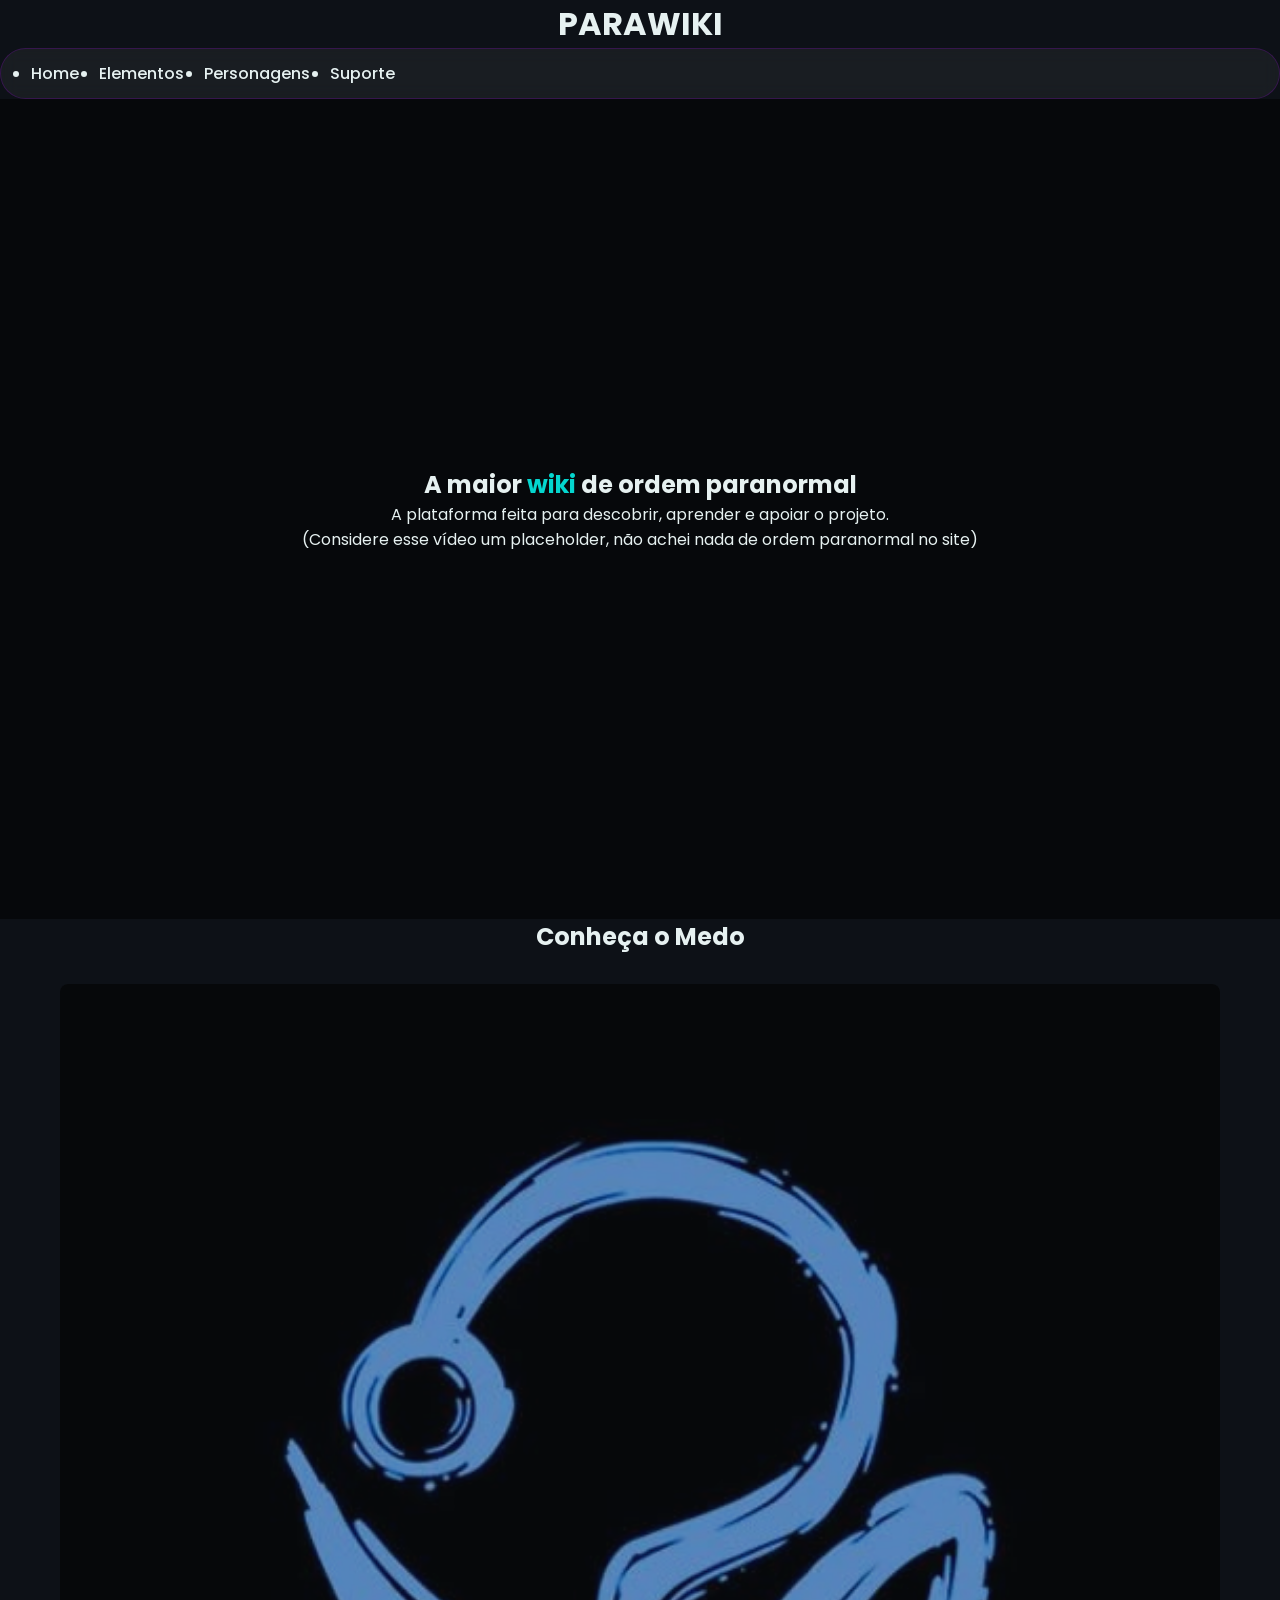
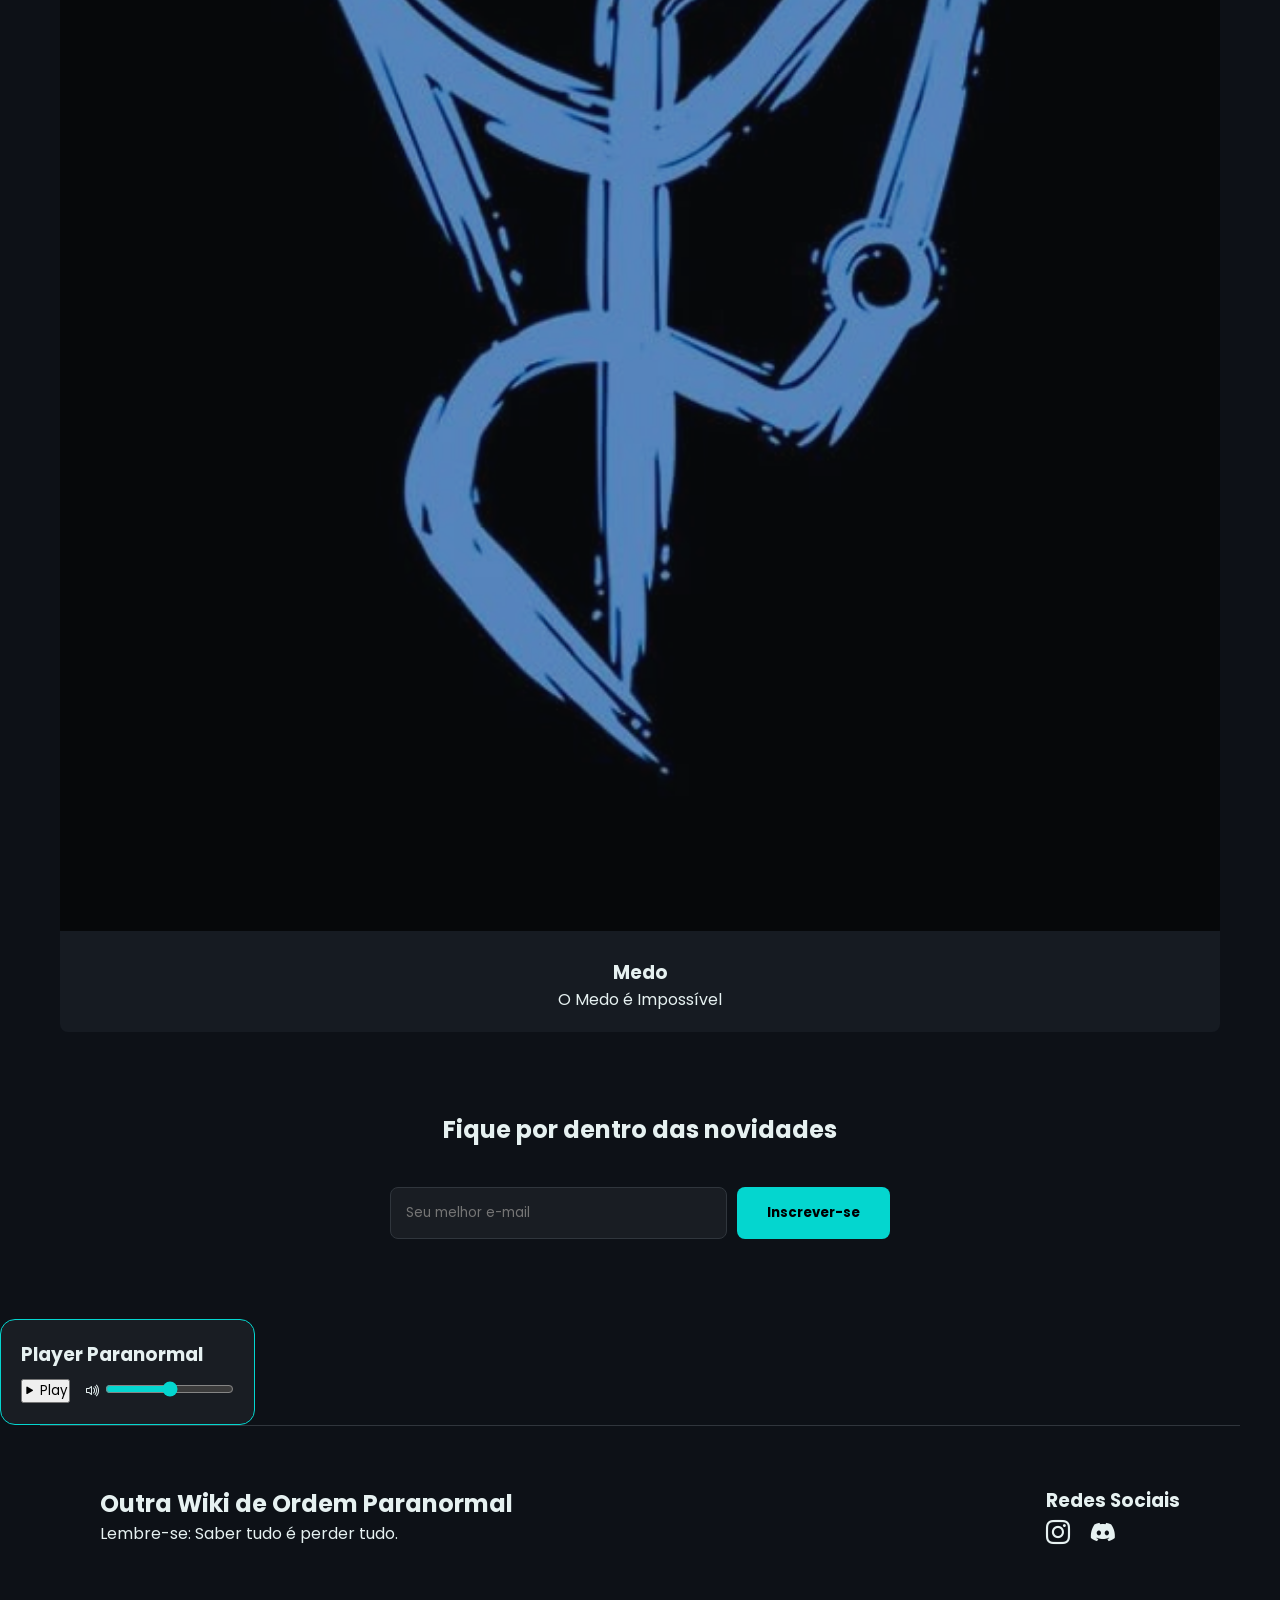
<file: index.html>
<!doctype html>
<html lang="en">
  <head>
    <meta charset="UTF-8" />
    <meta name="viewport" content="width=device-width, initial-scale=1.0" />
    <title>ParaWiki</title>
    <link
      href="https://fonts.googleapis.com/css2?family=Poppins:wght300;400;700&display=swap"
      rel="stylesheet"
    />
    <link
      rel="stylesheet"
      href="https://cdn.jsdelivr.net/npm/bootstrap-icons@1.11.3/font/bootstrap-icons.min.css"
    />
    <link rel="stylesheet" href="style.css" />
  </head>
  <body>
    <header class="header-page">
      <div class="container-header-container">
        <h1>PARAWIKI</h1>
        <nav>
          <ul class="header-menu">
            <li><a href="index.html" class="item-menu">Home</a></li>
            <li>
              <a href="subpaginas/elementos.html" class="item-menu"
                >Elementos</a
              >
            </li>
            <li>
              <a href="subpaginas/personagens.html" class="item-menu"
                >Personagens</a
              >
            </li>
            <li>
              <a href="subpaginas/suporte.html" class="item-menu">Suporte</a>
            </li>
          </ul>
        </nav>
      </div>
    </header>
    <section class="hero">
      <div class="container">
        <h2>
          A maior <span style="color: var(--primary)">wiki</span> de ordem
          paranormal
        </h2>
        <p>A plataforma feita para descobrir, aprender e apoiar o projeto.</p>
        <p>
          (Considere esse vídeo um placeholder, não achei nada de ordem
          paranormal no site)
        </p>
      </div>
      <video class="video" autoplay muted loop playsinline>
        <source src="videos/0qDm4g.mp4" type="video/mp4" />
      </video>
    </section>
    <section class="games" id="games">
      <div class="container">
        <h2 style="margin-bottom: 30px">Conheça o Medo</h2>
        <div class="grid-cards">
          <a href="#" class="card">
            <img
              src="imagens/e9cc8c925353b5042737a44a330e4ce2.jpg"
              alt="Símbolo do Medo"
            />
            <div class="card-game-info">
              <h3>Medo</h3>
              <p>O Medo é Impossível</p>
            </div>
          </a>
        </div>
      </div>
    </section>
    <section class="newsletter">
      <div class="container" style="text-align: center; padding: 80px 0">
        <h2>Fique por dentro das novidades</h2>
        <form class="newsletter-form" id="form-newsletter">
          <input
            type="email"
            id="email-input"
            placeholder="Seu melhor e-mail"
            required
          />
          <button type="submit">Inscrever-se</button>
        </form>
      </div>
    </section>
    <section class="audio-player">
      <h3>Player Paranormal</h3>
      <audio id="bg-music" loop>
        <source src="musicas/11 Tema de Verissimo.mp3" type="audio/mpeg" />
        Seu navegador não suporta áudio.
      </audio>

      <div class="controls">
        <button id="play-pause"><i class="bi bi-play-fill"></i> Play</button>

        <div class="volume-container">
          <i class="bi bi-volume-up"></i>
          <input
            type="range"
            id="volume-slider"
            min="0"
            max="1"
            step="0.01"
            value="0.5"
          />
        </div>
      </div>
    </section>
    <script src="script.js"></script>
  </body>
  <footer class="footer">
    <div
      class="container"
      style="
        display: flex;
        justify-content: space-between;
        padding: 60px;
        border-top: 1px solid #30363d;
      "
    >
      <div class="footer-brand">
        <h2>Outra Wiki de Ordem Paranormal</h2>
        <p>Lembre-se: Saber tudo é perder tudo.</p>
      </div>
      <div class="footer-social">
        <h3>Redes Sociais</h3>
        <p>
          <!-- Link para o Instagram -->
          <a
            href="https://www.instagram.com/andre_rmls"
            target="_blank"
            style="color: inherit; text-decoration: none"
          >
            <i class="bi bi-instagram"></i>
          </a>

          <!-- Link para o Discord (Corrigido o erro de bi-bi) -->
          <a
            href="https://discord.gg/gYyb4YWXG"
            target="_blank"
            style="color: inherit; text-decoration: none; margin-left: 15px"
          >
            <i class="bi bi-discord"></i>
          </a>
        </p>
      </div>
    </div>
  </footer>
</html>
</file>
<file: style.css>
:root {
  --primary: #04d6cf;
  --dark-bg: #0d1117;
  --light-text: #e6f1f1;
}

* {
  margin: 0;
  padding: 0;
  box-sizing: border-box;
  font-family: "Poppins", sans-serif;
}

body {
  background-color: var(--dark-bg);
  color: var(--light-text);
  overflow-x: hidden;
}

.container {
  max-width: 1200px;
  margin: 0 auto;
  padding: 0 20px;
}

.header-container {
  height: 80px;
  display: flex;
  align-items: center;
  justify-content: space-between;
}

.header-menu {
  display: flex;
  gap: 20px;
  padding: 12px 30px;
  background: rgba(255, 255, 255, 0.05);
  backdrop-filter: blur(8px);
  border-radius: 40px;
  border: 1px solid rgba(174, 0, 255, 0.2);
}

.item-menu {
  color: var(--light-text);
  text-decoration: none;
  font-weight: 500;
  transition: 0.3s;
}
.item-menu:hover {
  color: var(--primary);
}

.hero {
  height: calc(100vh - 80px);
  display: flex;
  align-items: center;
  text-align: center;
  position: relative;
}

.hero::before {
  content: "";
  position: absolute;
  top: 0;
  left: 0;
  width: 100%;
  height: 100%;
  background: rgba(0, 0, 0, 0.5); /* Escurece o vídeo um pouco */
  z-index: -1;
}

.hero .container {
  position: relative;
  z-index: 1; /* Garante que o texto fique acima do overlay */
}

.video {
  position: absolute;
  top: 0;
  left: 0;
  width: 100%;
  height: 100%;
  object-fit: cover;
  z-index: -2;
}

.grid-cards {
  display: grid;
  grid-template-columns: repeat(auto-fit, minmax(250px, 1fr));
  gap: 25px;
}

.card {
  background: #161b22;
  border-radius: 8px;
  overflow: hidden;
  text-decoration: none;
  transition: 0.3s;
}

.card:hover {
  transform: translateY(-10px);
}

.card img {
  width: 100%;
  aspect-ratio: 3/4;
  object-fit: cover;
  opacity: 0.7;
  transition: 0.3s;
}

.card:hover img {
  opacity: 1;
  transform: scale(1.05);
}

.card-game-info {
  padding: 20px;
  text-align: center;
  color: var(--light-text);
}

.newsletter-form {
  display: flex;
  gap: 10px;
  max-width: 500px;
  margin: 40px auto 0;
}

.newsletter-form input {
  flex: 1;
  padding: 15px;
  border-radius: 8px;
  background: rgba(255, 255, 255, 0.05);
  border: 1px solid #30363d;
  color: white;
}

.newsletter-form button {
  padding: 15px 30px;
  background: var(--primary);
  border: none;
  border-radius: 8px;
  font-weight: bold;
  cursor: pointer;
  transition: 0.3s;
}

h1 {
  text-align: center;
}

h2 {
  text-align: center;
}

.audio-player {
  background: rgba(255, 255, 255, 0.05);
  padding: 20px;
  border-radius: 15px;
  border: 1px solid var(--primary);
  display: inline-block;
}

.controls {
  display: flex;
  align-items: center;
  gap: 15px;
  margin-top: 10px;
}

#volume-slider {
  cursor: pointer;
  accent-color: var(--primary); /* Muda a cor da "bolinha" do slider */
}

.footer-social a {
  font-size: 24px; /* Aumenta um pouco o tamanho dos ícones */
  transition: 0.3s;
}

.footer-social a:hover {
  color: var(--primary) !important; /* Faz brilhar com o seu ciano */
}
</file>
